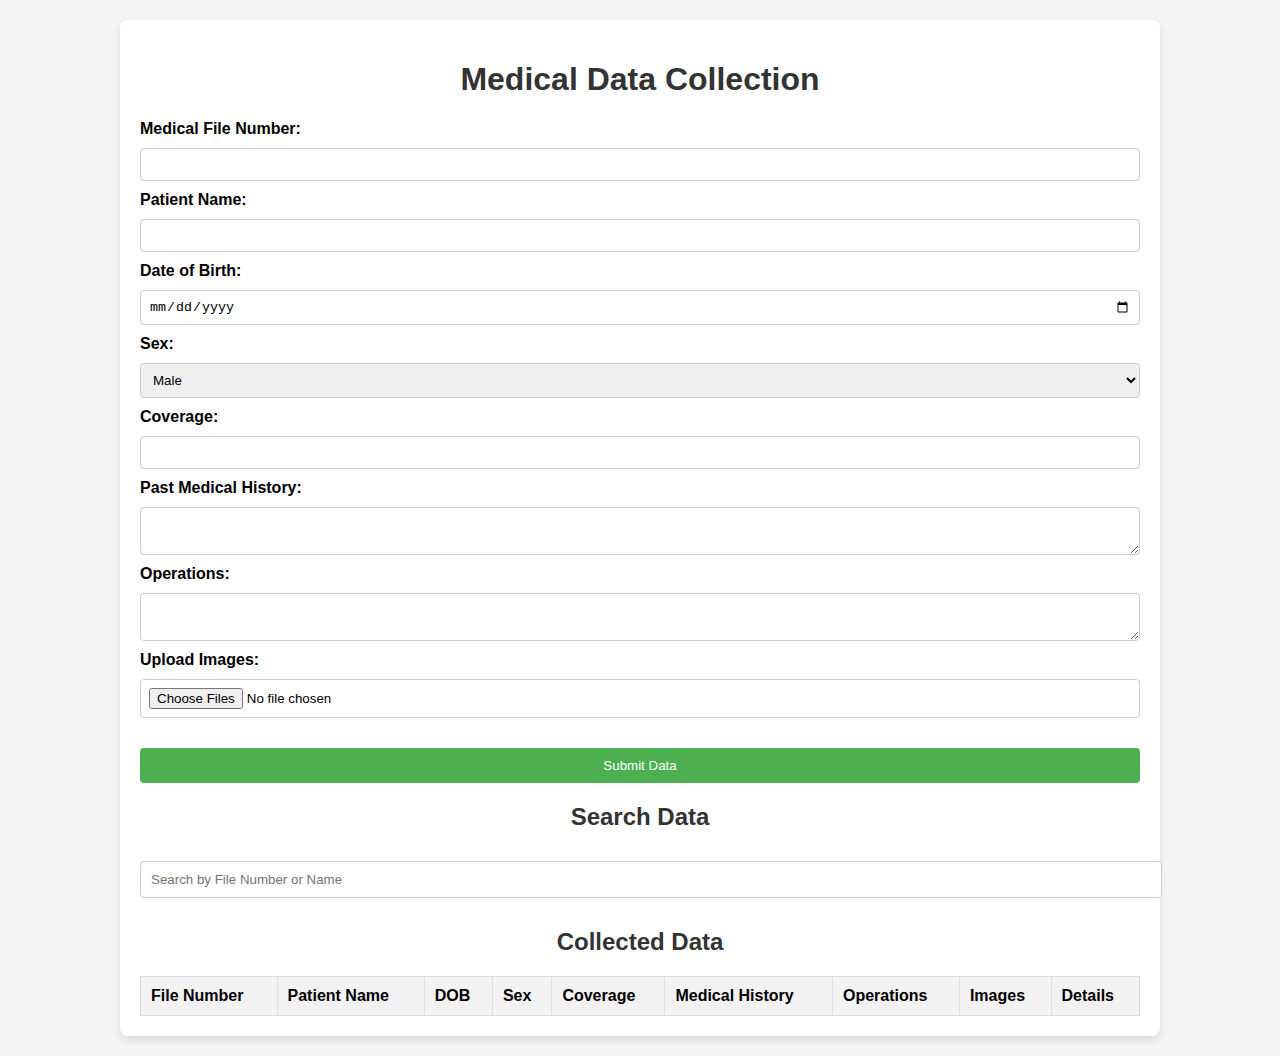
<file: index.html>
<!DOCTYPE html>
<html lang="en">
  <head>
    <meta charset="UTF-8" />
    <meta name="viewport" content="width=device-width, initial-scale=1.0" />
    <title>Medical Data Collection</title>
    <link rel="stylesheet" href="style.css" />
  </head>
  <body>
    <div class="container">
      <h1>Medical Data Collection</h1>

      <form id="dataCollectionForm">
        <label for="fileNumber">Medical File Number:</label>
        <input type="text" id="fileNumber" required />

        <label for="name">Patient Name:</label>
        <input type="text" id="name" required />

        <label for="dob">Date of Birth:</label>
        <input type="date" id="dob" required />

        <label for="sex">Sex:</label>
        <select id="sex">
          <option value="Male">Male</option>
          <option value="Female">Female</option>
        </select>

        <label for="coverage">Coverage:</label>
        <input type="text" id="coverage" />

        <label for="medicalHistory">Past Medical History:</label>
        <textarea id="medicalHistory"></textarea>

        <label for="operations">Operations:</label>
        <textarea id="operations"></textarea>

        <label for="images">Upload Images:</label>
        <input type="file" id="images" accept="image/*" multiple />

        <button type="submit">Submit Data</button>
      </form>

      <h2>Search Data</h2>
      <input
        type="text"
        id="searchInput"
        placeholder="Search by File Number or Name"
        oninput="filterData()"
      />

      <h2>Collected Data</h2>
      <table id="dataTable">
        <thead>
          <tr>
            <th>File Number</th>
            <th>Patient Name</th>
            <th>DOB</th>
            <th>Sex</th>
            <th>Coverage</th>
            <th>Medical History</th>
            <th>Operations</th>
            <th>Images</th>
            <th>Details</th>
          </tr>
        </thead>
        <tbody></tbody>
      </table>
    </div>

    <script src="script.js"></script>
  </body>
</html>
</file>
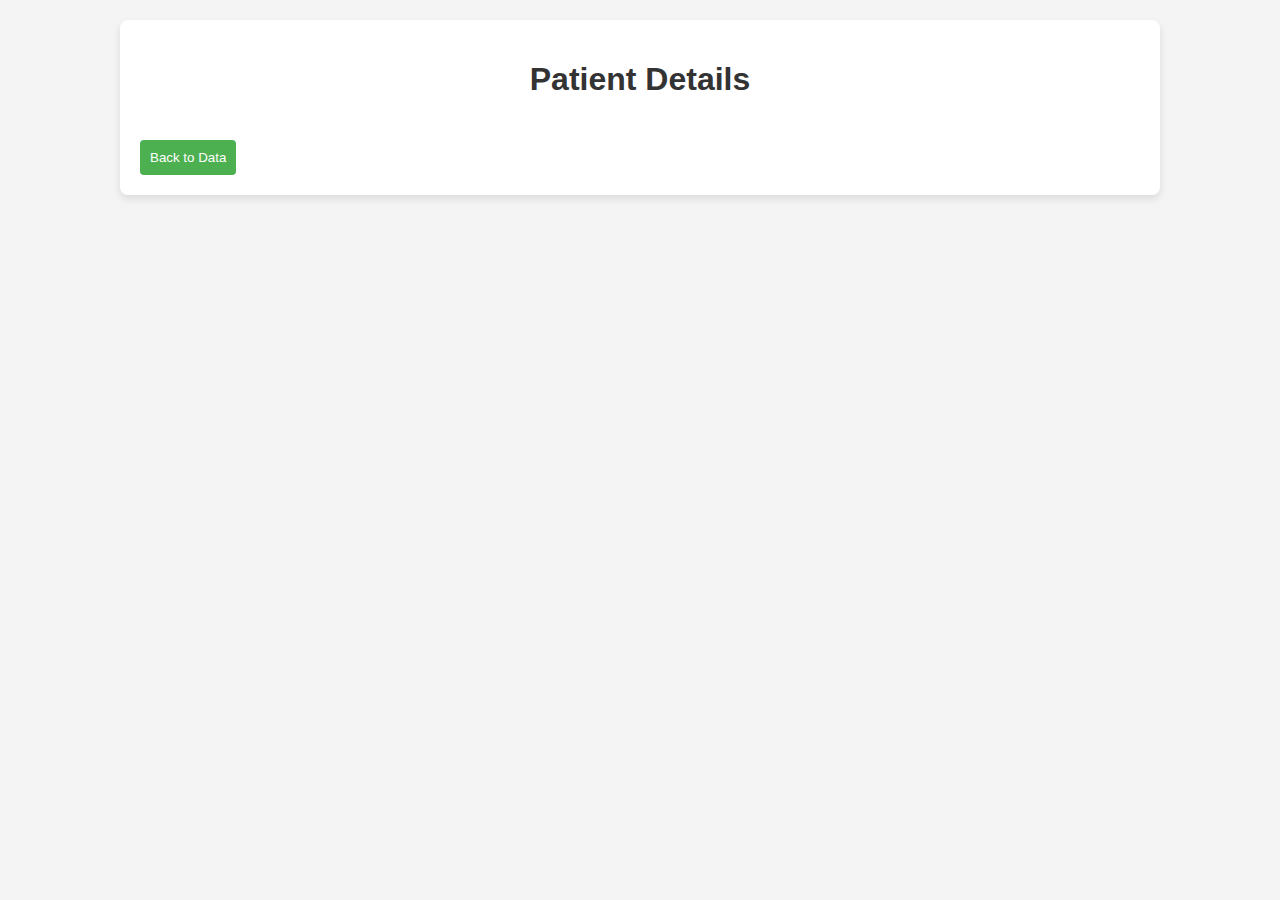
<file: patientDetails.html>
<!DOCTYPE html>
<html lang="en">
  <head>
    <meta charset="UTF-8" />
    <meta name="viewport" content="width=device-width, initial-scale=1.0" />
    <title>Patient Details</title>
    <link rel="stylesheet" href="style.css" />
  </head>
  <body>
    <div class="container">
      <h1>Patient Details</h1>

      <div id="patientDetails"></div>

      <button onclick="window.history.back()">Back to Data</button>
    </div>

    <script>
      // Retrieve the file number from the URL
      const urlParams = new URLSearchParams(window.location.search);
      const fileNumber = urlParams.get('fileNumber');

      // Get data from localStorage
      const collectedData = JSON.parse(localStorage.getItem('collectedData')) || [];
      const patientData = collectedData.find(data => data.fileNumber === fileNumber);

      if (patientData) {
          const detailsDiv = document.getElementById('patientDetails');
          detailsDiv.innerHTML = `
              <h3>File Number: ${patientData.fileNumber}</h3>
              <p><strong>Patient Name:</strong> ${patientData.name}</p>
              <p><strong>Date of Birth:</strong> ${patientData.dob}</p>
              <p><strong>Sex:</strong> ${patientData.sex}</p>
              <p><strong>Coverage:</strong> ${patientData.coverage}</p>
              <p><strong>Past Medical History:</strong> ${patientData.medicalHistory}</p>
              <p><strong>Operations:</strong> ${patientData.operations}</p>
              <p><strong>Images:</strong></p>
              <div>
                  ${patientData.imageUrls.map(url => <img src="${url}" alt="Image" width="100">).join(' ')}
              </div>
          `;
      } else {
          document.getElementById('patientDetails').innerHTML = '<p>Patient not found.</p>';
      }
    </script>
  </body>
</html>
</file>
<file: style.css>
body {
  font-family: Arial, sans-serif;
  background-color: #f4f4f4;
  margin: 0;
  padding: 0;
}

.container {
  max-width: 1000px;
  margin: 20px auto;
  padding: 20px;
  background-color: white;
  border-radius: 8px;
  box-shadow: 0 4px 8px rgba(0, 0, 0, 0.1);
}

h1,
h2 {
  color: #333;
  text-align: center;
}

form {
  display: grid;
  grid-template-columns: 1fr;
  gap: 10px;
  margin-bottom: 20px;
}

form label {
  font-weight: bold;
}

form input,
form select,
form textarea {
  padding: 8px;
  border: 1px solid #ccc;
  border-radius: 4px;
}

form button {
  padding: 10px;
  background-color: #4caf50;
  color: white;
  border: none;
  border-radius: 4px;
  cursor: pointer;
}

form button:hover {
  background-color: #45a049;
}

#searchInput {
  width: 100%;
  padding: 10px;
  margin: 10px 0;
  border-radius: 4px;
  border: 1px solid #ccc;
}

table {
  width: 100%;
  border-collapse: collapse;
  margin-top: 20px;
}

table th,
table td {
  padding: 10px;
  text-align: left;
  border: 1px solid #ddd;
}

table th {
  background-color: #f2f2f2;
}

button {
  padding: 10px;
  background-color: #4caf50;
  color: white;
  border: none;
  border-radius: 4px;
  cursor: pointer;
  margin-top: 20px;
}

button:hover {
  background-color: #45a049;
}
</file>
